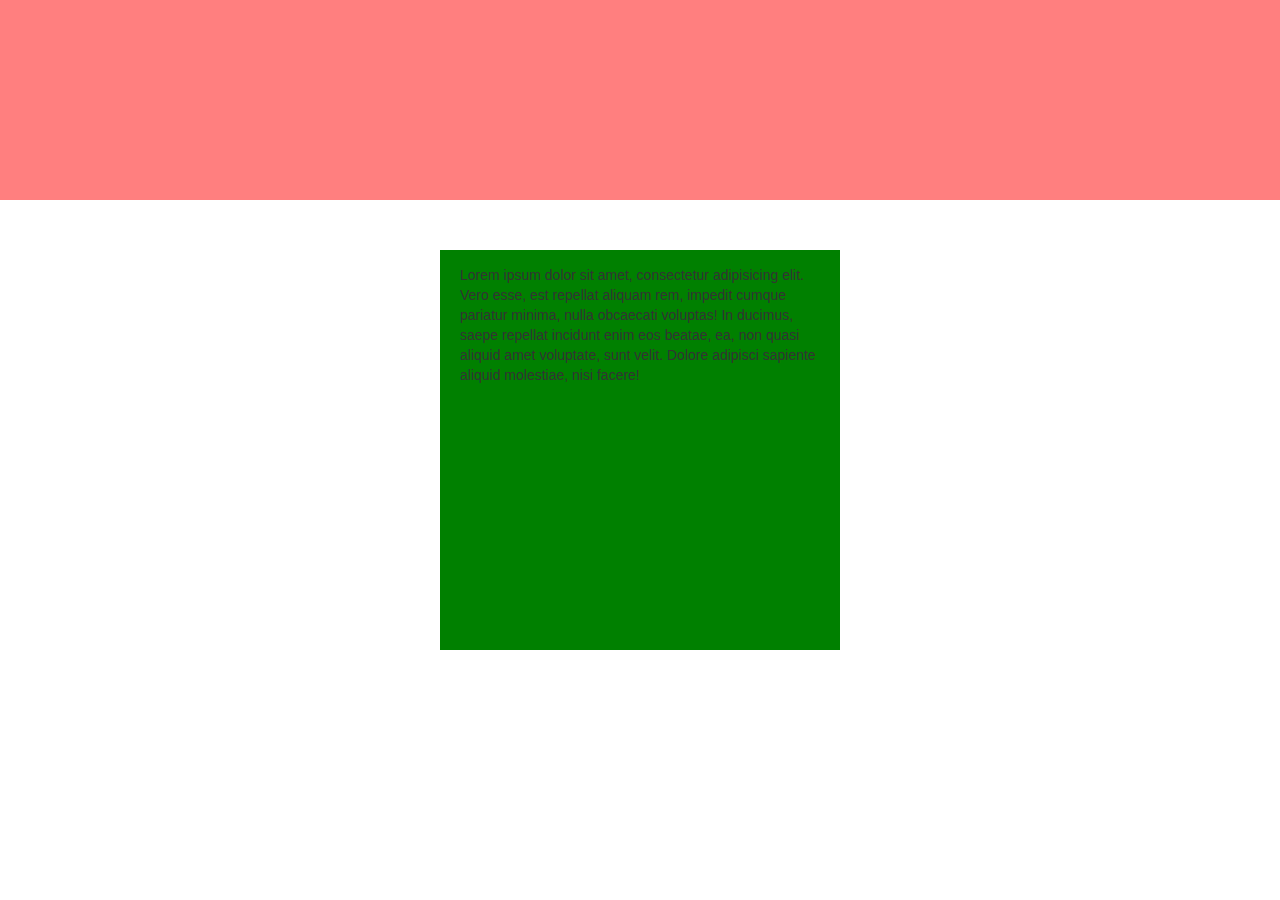
<file: lesson-10/index.html>
<!DOCTYPE html>
<html lang="ru">
  <head>
    <meta charset="utf-8">
    <meta http-equiv="X-UA-Compatible" content="IE=edge">
    <meta name="viewport" content="width=device-width, initial-scale=1">
    <!-- The above 3 meta tags *must* come first in the head; any other head content must come *after* these tags -->
    <title>Позиционирование</title>

    <!-- Bootstrap -->
    <link href="css/bootstrap.min.css" rel="stylesheet">
    <link rel="stylesheet" href="css/style.css">

    <!-- HTML5 shim and Respond.js for IE8 support of HTML5 elements and media queries -->
    <!-- WARNING: Respond.js doesn't work if you view the page via file:// -->
    <!--[if lt IE 9]>
      <script src="https://oss.maxcdn.com/html5shiv/3.7.3/html5shiv.min.js"></script>
      <script src="https://oss.maxcdn.com/respond/1.4.2/respond.min.js"></script>
    <![endif]-->
  </head>
  <body>

  <!--==============главный экран==========-->
  <div class="header"></div></body>
  <div class="blok">
    <p>Lorem ipsum dolor sit amet, consectetur adipisicing elit. Vero esse, est repellat aliquam rem, impedit cumque pariatur minima, nulla obcaecati voluptas! In ducimus, saepe repellat incidunt enim eos beatae, ea, non quasi aliquid amet voluptate, sunt velit. Dolore adipisci sapiente aliquid molestiae, nisi facere!</p>
  </div>

</html>
</file>
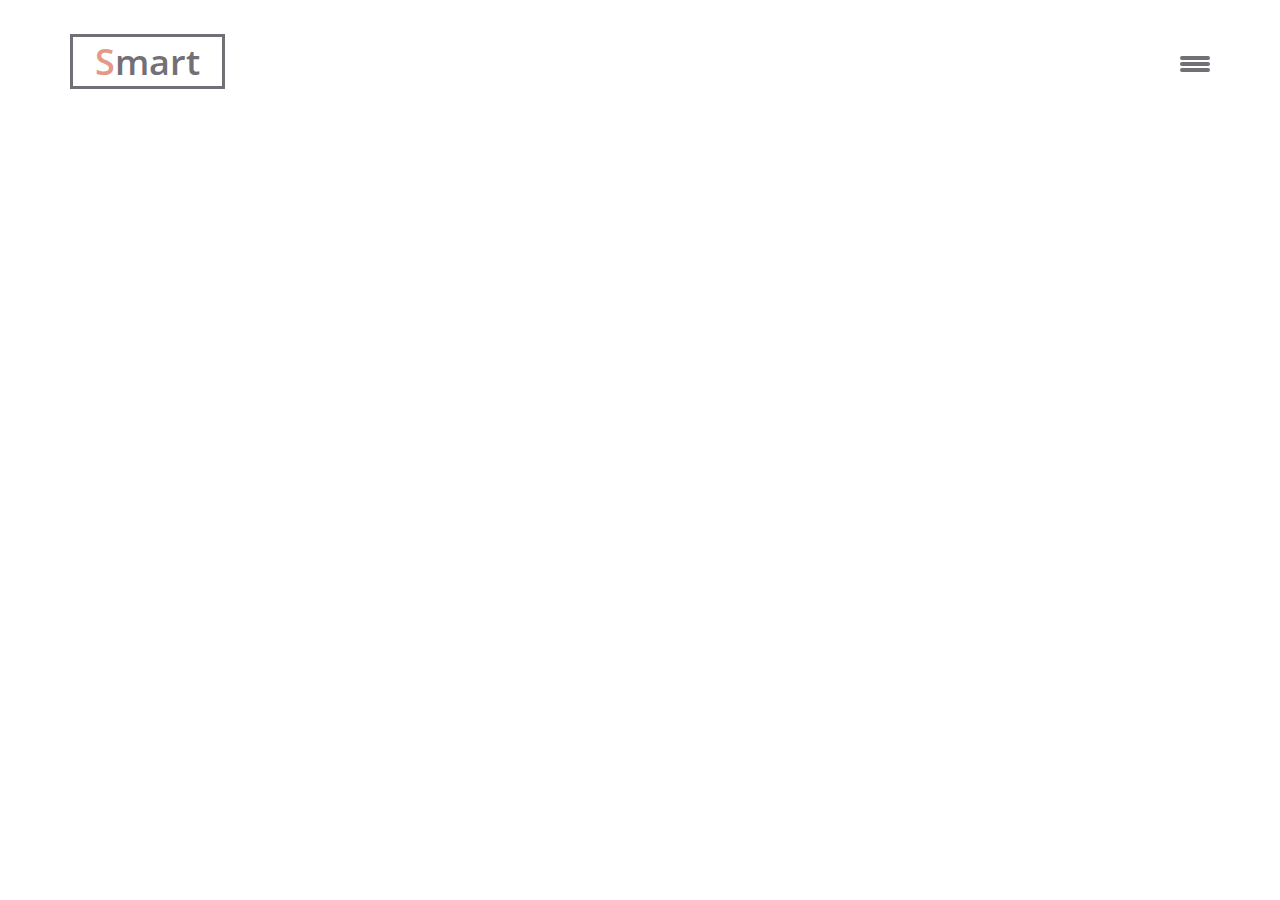
<file: lesson-11/index.html>
<!DOCTYPE html>
<html lang="ru">
  <head>
    <meta charset="utf-8">
    <meta http-equiv="X-UA-Compatible" content="IE=edge">
    <meta name="viewport" content="width=device-width, initial-scale=1">
    <!-- The above 3 meta tags *must* come first in the head; any other head content must come *after* these tags -->
    <title>Шрифты</title>

    <!-- Bootstrap -->
    <link href="css/bootstrap.min.css" rel="stylesheet">
   <link href="https://fonts.googleapis.com/css?family=Open+Sans:300,400,600i" rel="stylesheet">
    <link rel="stylesheet" href="css/style.css">

    <!-- HTML5 shim and Respond.js for IE8 support of HTML5 elements and media queries -->
    <!-- WARNING: Respond.js doesn't work if you view the page via file:// -->
    <!--[if lt IE 9]>
      <script src="https://oss.maxcdn.com/html5shiv/3.7.3/html5shiv.min.js"></script>
      <script src="https://oss.maxcdn.com/respond/1.4.2/respond.min.js"></script>
    <![endif]-->
  </head>
  <body>
    <header id="main">
    	<div class="container">
    		<div class="row main-head">
    			<div class="col-lg-6 main-logo">
    				<div class="main-logo-border">
    					<p><span class="color-logo">S</span>mart</p>
    				</div>
    			</div>
    			<div class="col-lg-6">
    				<div class="main-nav">
    					<a class="main-nav-bar" href="#">
    						<span class="line"></span>
    					</a>
    				</div>
    			</div>
    		</div>
    	</div>
    </header>

  </body>
  
 
</html>
</file>
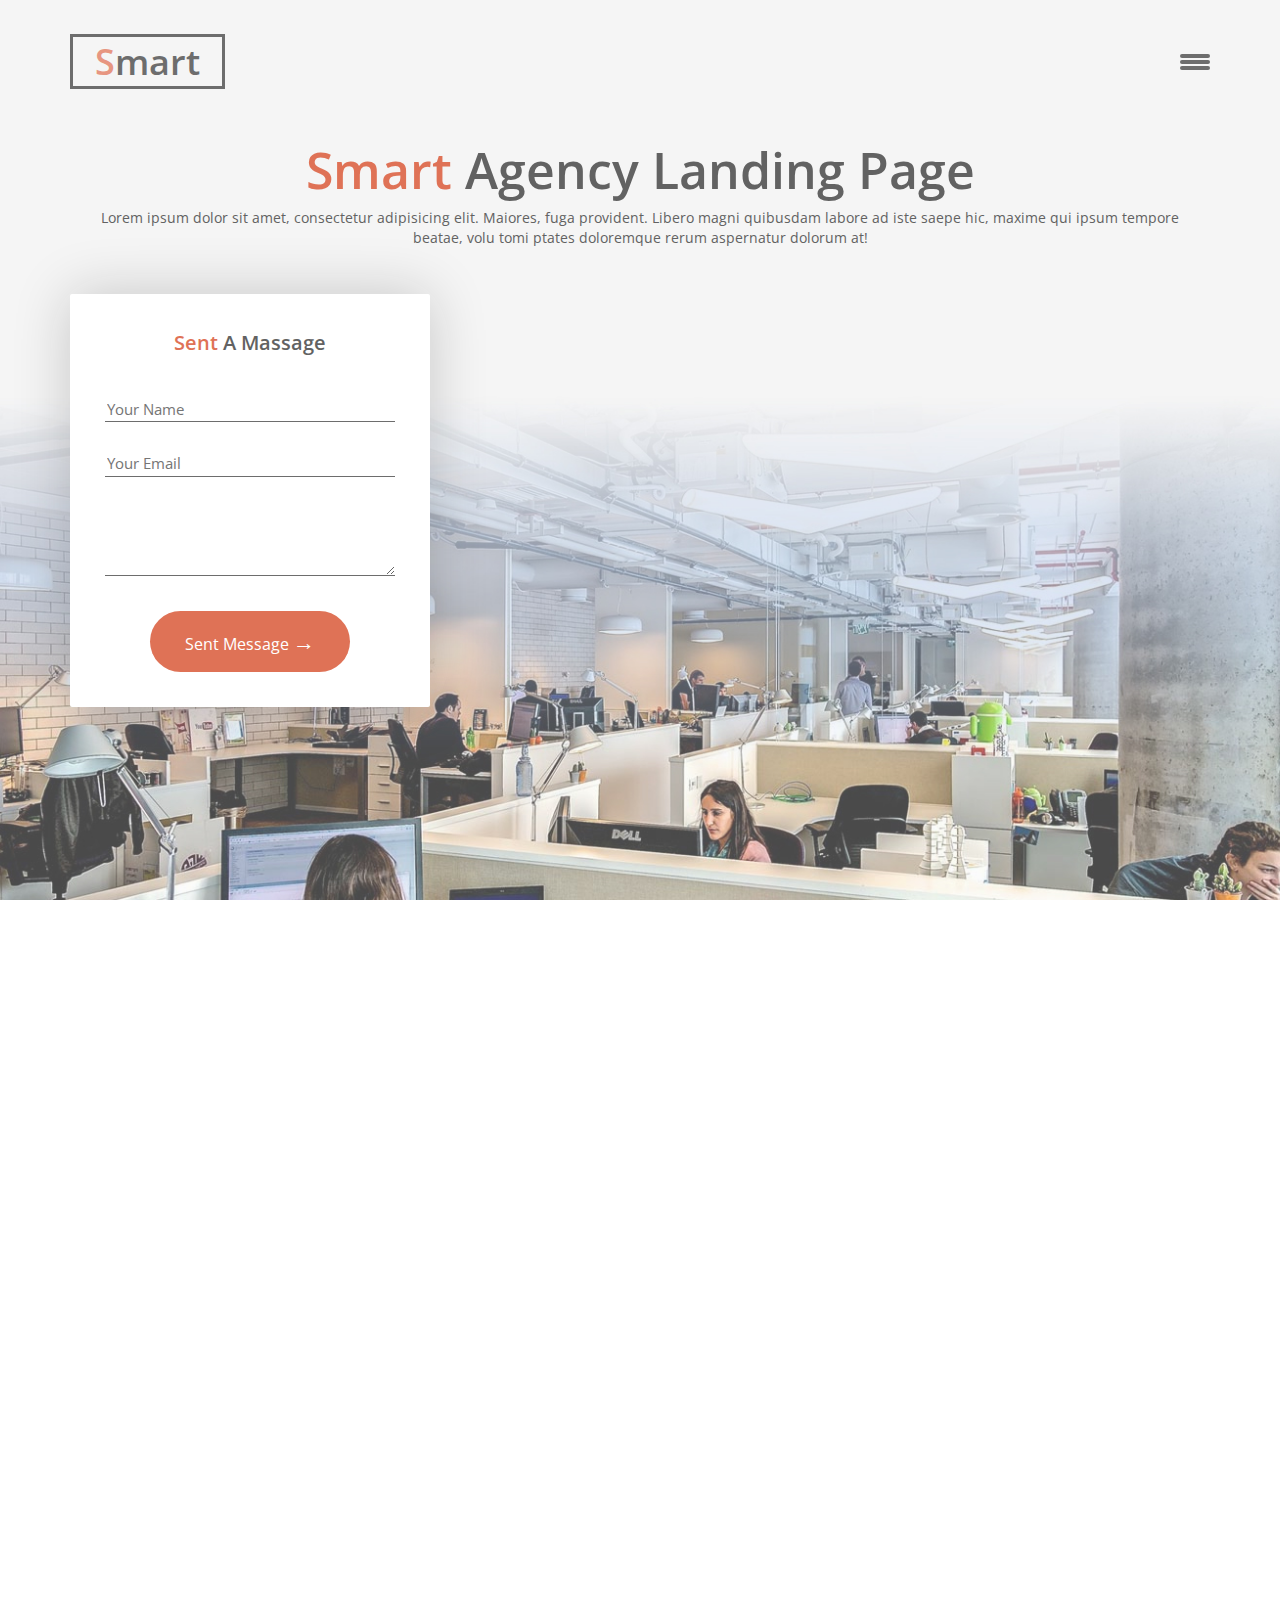
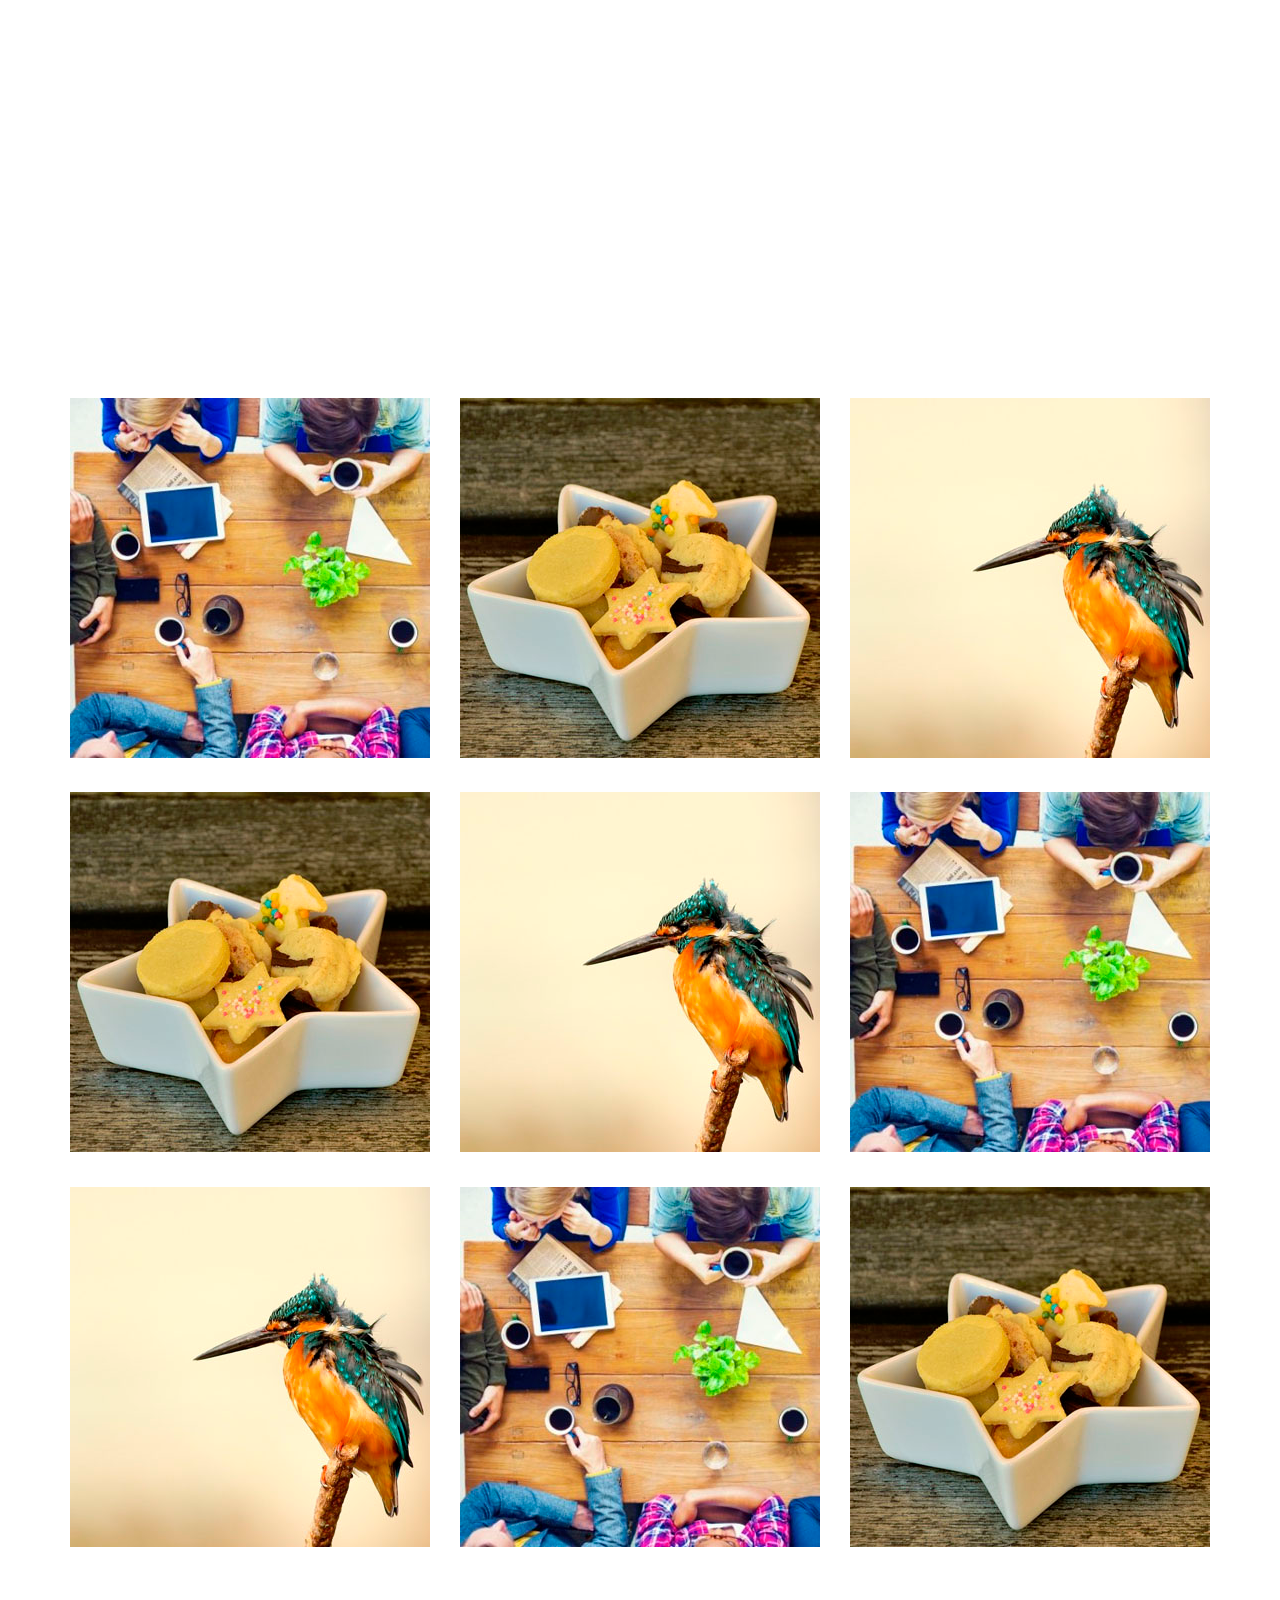
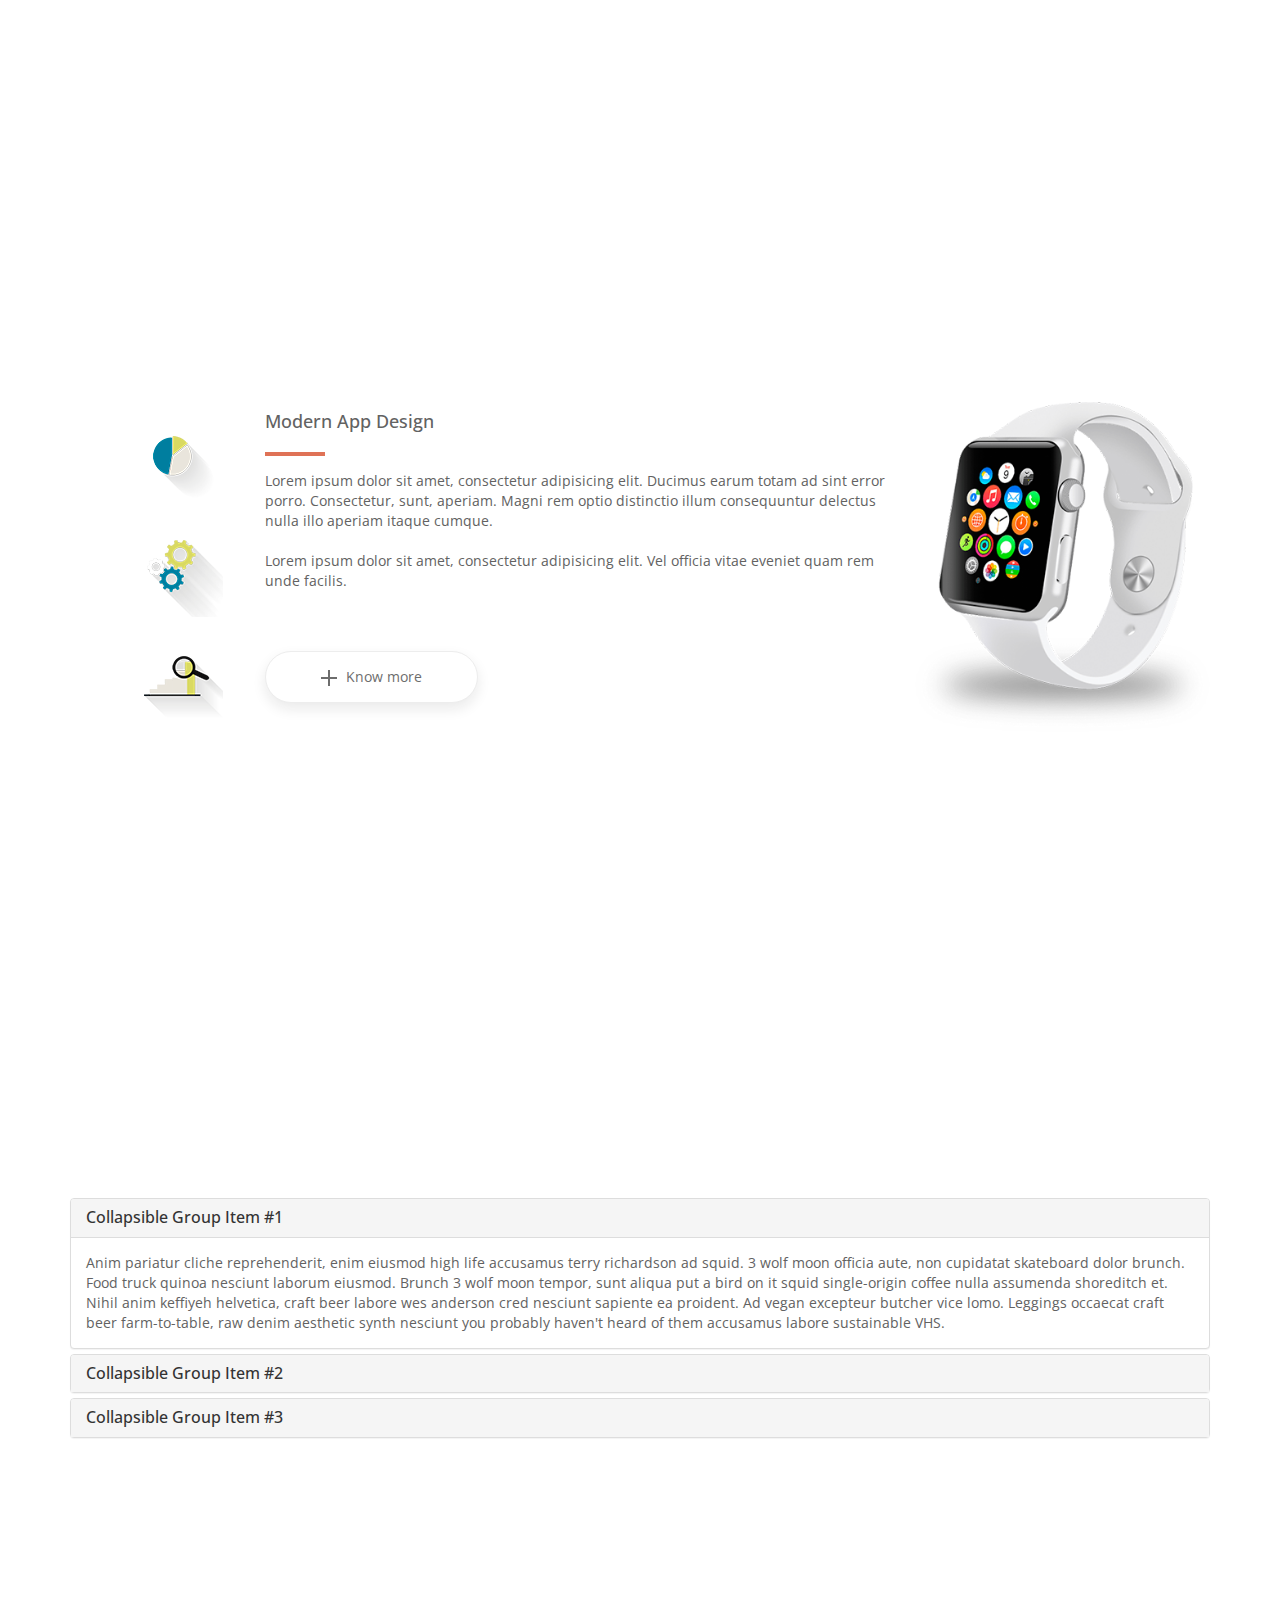
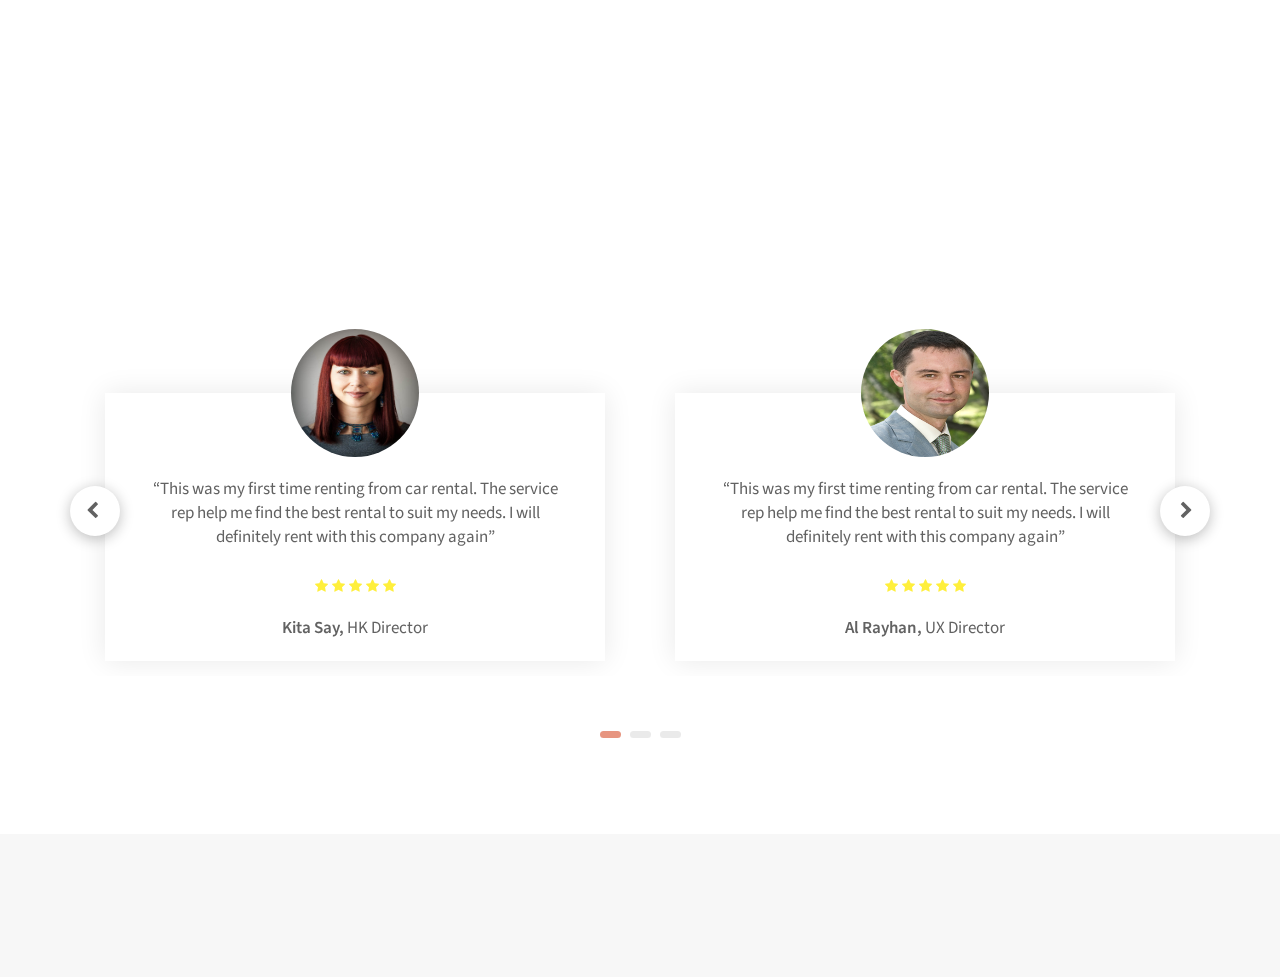
<file: lesson-12/index.html>
<!DOCTYPE html>
<html lang="ru">
  <head>
    <meta charset="utf-8">
    <meta http-equiv="X-UA-Compatible" content="IE=edge">
    <meta name="viewport" content="width=device-width, initial-scale=1">
    <!-- The above 3 meta tags *must* come first in the head; any other head content must come *after* these tags -->
    <title>Макет</title>
    <!-- Bootstrap -->
    <link href="css/bootstrap.min.css" rel="stylesheet">
   <link href="https://fonts.googleapis.com/css?family=Open+Sans:300,400,600i" rel="stylesheet">
   <link href="https://fonts.googleapis.com/css?family=Source+Sans+Pro:400,400i,600" rel="stylesheet">
   <link rel="stylesheet" href="css/font-awesome.min.css">

   <link rel="stylesheet" href="slick/slick.css">
   <link rel="stylesheet" href="slick/slick-theme.css">
   <link rel="stylesheet" href="css/style.css">

   <link rel="stylesheet" href="css/animate.css">

    <!-- HTML5 shim and Respond.js for IE8 support of HTML5 elements and media queries -->
    <!-- WARNING: Respond.js doesn't work if you view the page via file:// -->
    <!--[if lt IE 9]>
      <script src="https://oss.maxcdn.com/html5shiv/3.7.3/html5shiv.min.js"></script>
      <script src="https://oss.maxcdn.com/respond/1.4.2/respond.min.js"></script>
    <![endif]-->
  </head>
  <body>
    <header id="main">
    	<div class="container">
    		<div class="row main-head">
    			<div class="col-xs-6 main-logo">
    				<div class="main-logo-border">
    					<p><span class="color-logo">S</span>mart</p>
    				</div>
    			</div>
    			<div class="col-xs-6 main-nav">
    				<a class="main-nav-bar" href="#">
    					<span class="line"></span>
    				</a>
    			</div>
    		</div>
          <div class="row main-text">
            <div class="col-xs-12 wow rollIn">
              <h1><span>Smart</span> Agency Landing Page</h1>
              <p>Lorem ipsum dolor sit amet, consectetur adipisicing elit. Maiores, fuga provident. Libero magni quibusdam labore ad iste saepe hic, maxime qui ipsum tempore beatae, volu tomi ptates        doloremque rerum aspernatur dolorum at!</p>
            </div>
          </div>
          <div class="row">
            <div class="col-lg-4 col-lg-offset-0 col-md-4 col-md-offset-4 col-sm-8 col-sm-offset-2">
              <div class="main-form wow fadeIn" data-wow-delay="1s">
                <p class="main-form-header"><span>Sent</span> A Massage</p>
                <form action="#">
                  <input type="text" placeholder="Your Name">
                  <input type="email" required placeholder="Your Email">
                  <textarea plaseholder="Your Message" rows="3"></textarea>
                  <button class="main-form-btn" type="submit">Sent Message <span>&rarr;</span></button>
                </form>
              </div>
            </div>
          </div>
    	 </div><!-- /container -->
    </header>

    <section id="process"> <!-- process -->
      <div class="container">
        <div class="row">
          <div class="col-xs-12 section-header wow rollIn text-center">
            <h2><span>Working</span> Process</h2>
            <p>Lorem ipsum dolor sit amet, consectetur adipisicing elit. Rerum veniam asperiores eos sint odit.</p>
          </div>
        </div><!-- /row -->

        <div class="row">
          <div class="col-md-3 col-sm-6 col-xs-12">
            <div class="process-box wow fadeInLeft box-tomi" data-wow-delay="0.2s">
              <i class="fa fa-magnet"></i>
              <h4>Koc Koi Tomi</h4>
              <p>Lorem ipsum dolor sit amet, consectetur adipisicing.</p>
              <button class="process-btn" data-toggle="modal" data-target="#modal-tomi""><span class="btn-plus"></span>Know More</button>
            </div>
          </div>
          <div class="col-md-3 col-sm-6 col-xs-12">
            <div class="process-box wow fadeInLeft box-koimona" data-wow-delay="0.4s">
              <i class="fa fa-bug"></i>
              <h4>Koimona Set</h4>
              <p>Lorem ipsum dolor sit amet, consectetur adipisicing.</p>
              <button class="process-btn"><span class="btn-plus"></span>Know More</button>
            </div>
          </div>
          <div class="col-md-3 col-sm-6 col-xs-12">
            <div class="process-box wow fadeInLeft box-koire" data-wow-delay="0.6s">
              <i class="fa fa-gears"></i>
              <h4>Setting Koire</h4>
              <p>Lorem ipsum dolor sit amet, consectetur adipisicing.</p>
              <button class="process-btn"><span class="btn-plus"></span>Know More</button>
            </div>
          </div>
          <div class="col-md-3 col-sm-6 col-xs-12">
            <div class="process-box wow fadeInLeft box-lara" data-wow-delay="0.8s">
              <i class="fa fa-camera-retro"></i>
              <h4>Ko Image Lara</h4>
              <p>Lorem ipsum dolor sit amet, consectetur adipisicing.</p>
              <button class="process-btn"><span class="btn-plus"></span>Know More</button>
            </div>
          </div>
        </div>
      </div><!-- /container -->
    </section> <!-- /process -->

    <section id="works"> <!-- works -->
      <div class="container">
        <div class="row">
          <div class="col-xs-12 section-header wow rollIn text-center">
            <h2><span>Featured</span> Works</h2>
            <p>Lorem ipsum dolor sit amet, consectetur adipisicing elit. Culpa eveniet assumenda nisi.</p>
          </div>
        </div>
        <div class="row works-row">
          <div class="col-md-4 col-sm-4 col-xs-4">
            <div class="works-box">
              <img src="img/works/1.jpg" alt="описание картинки">
              <div class="signature">
                <div class="sign">
                  <p>Каталог #1</p>
                  <button><a href="#0" id="modal-trigger" data-type="cd-modal-trigger">Visit Gallery</a></button><!-- красивое окно -->
                </div>
              </div>
            </div>
          </div>
          <div class="col-md-4 col-sm-4 col-xs-4">
            <div class="works-box">
              <img src="img/works/2.jpg" alt="описание картинки">
              <div class="signature">
                <div class="sign">
                  <p>Каталог #2</p>
                  <button>Visit Gallery</button>
                </div>
              </div>
            </div>
          </div>
          <div class="col-md-4 col-sm-4 col-xs-4">
            <div class="works-box">
              <img src="img/works/3.jpg" alt="описание картинки">
              <div class="signature">
                <div class="sign">
                  <p>Каталог #3</p>
                  <button>Visit Gallery</button>
                </div>
              </div>
            </div>
          </div>
        </div> <!-- /row -->
        <div class="row works-row">
          <div class="col-md-4 col-sm-4 col-xs-4">
            <div class="works-box">
              <img src="img/works/2.jpg" alt="описание картинки">
              <div class="signature">
                <div class="sign">
                  <p>Каталог #4</p>
                  <button>Visit Gallery</button>
                </div>
              </div>
            </div>
          </div>
          <div class="col-md-4 col-sm-4 col-xs-4">
            <div class="works-box">
              <img src="img/works/3.jpg" alt="описание картинки">
              <div class="signature">
                <div class="sign">
                  <p>Каталог #5</p>
                  <button>Visit Gallery</button>
                </div>
              </div>
            </div>
          </div>
          <div class="col-md-4 col-sm-4 col-xs-4">
            <div class="works-box">
              <img src="img/works/1.jpg" alt="описание картинки">
              <div class="signature">
                <div class="sign">
                  <p>Каталог #6</p>
                  <button>Visit Gallery</button>
                </div>
              </div>
            </div>
          </div>
        </div> <!-- /row -->
        <div class="row works-row">
          <div class="col-md-4 col-sm-4 col-xs-4">
            <div class="works-box">
              <img src="img/works/3.jpg" alt="описание картинки">
              <div class="signature">
                <div class="sign">
                  <p>Каталог #7</p>
                  <button>Visit Gallery</button>
                </div>
              </div>
            </div>
          </div>
          <div class="col-md-4 col-sm-4 col-xs-4">
            <div class="works-box">
              <img src="img/works/1.jpg" alt="описание картинки">
              <div class="signature">
                <div class="sign">
                  <p>Каталог #8</p>
                  <button>Visit Gallery</button>
                </div>
              </div>
            </div>
          </div>
          <div class="col-md-4 col-sm-4 col-xs-4">
            <div class="works-box">
              <img src="img/works/2.jpg" alt="описание картинки">
              <div class="signature">
                <div class="sign">
                  <p>Каталог #9</p>
                  <button>Visit Gallery</button>
                </div>
              </div>
            </div>
          </div>
        </div> <!-- /row -->
      </div>
    </section> <!-- /works -->

    <section id="services">
      <div class="container">
        <div class="row">
          <div class="col-xs-12 section-header wow rollIn text-center">
            <h2><span>Services</span> We Provide</h2>
            <p>Lorem ipsum dolor sit amet consectetur adipisicing elit Maiores fuga provident Libero.</p>
          </div>
        </div> <!-- /row -->

        <div class="row">
         <div class="col-md-2 col-xs-12">

            <ul role="tablist" class="services-list">
              <li role="presentation" class="services-list-item active"><a href="#app" aria-controls="app" role="tab" data-toggle="tab"><img src="img/services/1.png" alt="1"></a></li>
              <li role="presentation" class="services-list-item"><a href="#global" aria-controls="global" role="tab" data-toggle="tab"><img src="img/services/2.png" alt="2"></a></li>
              <li role="presentation" class="services-list-item"><a href="#web" aria-controls="web" role="tab" data-toggle="tab"><img src="img/services/3.png" alt="3"></a></li>
            </ul>

          </div>

          <div class="col-lg-10 tab-content">
            <div id="app" role="tabpanel" class="row tab-pane fade in active">
              <div class="col-lg-8">
                <h4>
                  Modern App Design
                </h4>
                <span class="services-line"></span>
                <p>Lorem ipsum dolor sit amet, consectetur adipisicing elit. Ducimus earum totam ad sint error porro. Consectetur, sunt, aperiam. Magni rem optio distinctio illum consequuntur delectus nulla illo aperiam itaque cumque. <br> <br>Lorem ipsum dolor sit amet, consectetur adipisicing elit. Vel officia vitae eveniet quam rem unde facilis.</p>
                <button class="services-btn"><span class="btn-plus"></span> Know more</button>
              </div>

              <div class="col-lg-4">
                <img class="img-responsive" src="img/services/info-1.png" alt="Часы">
              </div>
            </div><!-- /row app-->

            <div id="global" role="tabpanel" class="row tab-pane fade">
              <div class="col-lg-8">
                <h4>
                  Modern Global Design
                </h4>
                <span class="services-line"></span>
                <p>Lorem ipsum dolor sit amet, consectetur adipisicing elit. Ducimus earum totam ad sint error porro. Consectetur, sunt, aperiam. Magni rem optio distinctio illum consequuntur delectus nulla illo aperiam itaque cumque. <br> <br>Lorem ipsum dolor sit amet, consectetur adipisicing elit. Vel officia vitae eveniet quam rem unde facilis.</p>
                <button class="services-btn"><span class="btn-plus"></span>Know more</button>
              </div>
              <div class="col-lg-4">
                <img class="img-responsive" src="img/services/info-2.png" alt="ifone">
              </div>
            </div><!-- /row global-->

            <div id="web" role="tabpanel" class="row tab-pane fade">
              <div class="col-lg-8">
                <h4>
                  Modern Web Design
                </h4>
                <span class="services-line"></span>
                <p>Lorem ipsum dolor sit amet, consectetur adipisicing elit. Ducimus earum totam ad sint error porro. Consectetur, sunt, aperiam. Magni rem optio distinctio illum consequuntur delectus nulla illo aperiam itaque cumque. <br> <br>Lorem ipsum dolor sit amet, consectetur adipisicing elit. Vel officia vitae eveniet quam rem unde facilis.</p>
                <button class="services-btn"><span class="btn-plus"></span> Know more</button>
              </div>
              <div class="col-lg-4">
                  <img class="img-responsive" src="img/services/info-1.png" alt="Часы">
              </div>
            </div><!-- /row web-->
          </div><!-- /tab-content -->
        </div><!-- /row -->
      </div><!-- container -->
    </section><!-- /services -->

    <section id="FAQ">
      <div class="container">
        <div class="row">
          <div class="col-lg-12 section-header wow rollIn text-center">
              <h2><span>Frequently </span>Asked Questions</h2>
              <p>Lorem ipsum dolor sit amet, consectetur adipisicing elit. Porro, excepturi, dolores.</p>
            </div>
          </div>
          <div class="row">
            <div class="col-lg-12">
              <div class="panel-group" id="accordion" role="tablist" aria-multiselectable="true">
                <div class="panel panel-default">
                  <div class="panel-heading" role="tab" id="headingOne">
                    <h4 class="panel-title">
                      <a role="button" data-toggle="collapse" data-parent="#accordion" href="#collapseOne" aria-expanded="true" aria-controls="collapseOne">
                        Collapsible Group Item #1
                      </a>
                    </h4>
                  </div>
                  <div id="collapseOne" class="panel-collapse collapse in" role="tabpanel" aria-labelledby="headingOne">
                    <div class="panel-body">
                      Anim pariatur cliche reprehenderit, enim eiusmod high life accusamus terry richardson ad squid. 3 wolf moon officia aute, non cupidatat skateboard dolor brunch. Food truck quinoa nesciunt laborum eiusmod. Brunch 3 wolf moon tempor, sunt aliqua put a bird on it squid single-origin coffee nulla assumenda shoreditch et. Nihil anim keffiyeh helvetica, craft beer labore wes anderson cred nesciunt sapiente ea proident. Ad vegan excepteur butcher vice lomo. Leggings occaecat craft beer farm-to-table, raw denim aesthetic synth nesciunt you probably haven't heard of them accusamus labore sustainable VHS.
                    </div>
                  </div>
                </div>
                <div class="panel panel-default">
                  <div class="panel-heading" role="tab" id="headingTwo">
                    <h4 class="panel-title">
                      <a class="collapsed" role="button" data-toggle="collapse" data-parent="#accordion" href="#collapseTwo" aria-expanded="false" aria-controls="collapseTwo">
                        Collapsible Group Item #2
                      </a>
                    </h4>
                  </div>
                  <div id="collapseTwo" class="panel-collapse collapse" role="tabpanel" aria-labelledby="headingTwo">
                    <div class="panel-body">
                      Anim pariatur cliche reprehenderit, enim eiusmod high life accusamus terry richardson ad squid. 3 wolf moon officia aute, non cupidatat skateboard dolor brunch. Food truck quinoa nesciunt laborum eiusmod. Brunch 3 wolf moon tempor, sunt aliqua put a bird on it squid single-origin coffee nulla assumenda shoreditch et. Nihil anim keffiyeh helvetica, craft beer labore wes anderson cred nesciunt sapiente ea proident. Ad vegan excepteur butcher vice lomo. Leggings occaecat craft beer farm-to-table, raw denim aesthetic synth nesciunt you probably haven't heard of them accusamus labore sustainable VHS.
                    </div>
                  </div>
                </div>
                <div class="panel panel-default">
                  <div class="panel-heading" role="tab" id="headingThree">
                    <h4 class="panel-title">
                      <a class="collapsed" role="button" data-toggle="collapse" data-parent="#accordion" href="#collapseThree" aria-expanded="false" aria-controls="collapseThree">
                        Collapsible Group Item #3
                      </a>
                    </h4>
                  </div>
                  <div id="collapseThree" class="panel-collapse collapse" role="tabpanel" aria-labelledby="headingThree">
                    <div class="panel-body">
                      Anim pariatur cliche reprehenderit, enim eiusmod high life accusamus terry richardson ad squid. 3 wolf moon officia aute, non cupidatat skateboard dolor brunch. Food truck quinoa nesciunt laborum eiusmod. Brunch 3 wolf moon tempor, sunt aliqua put a bird on it squid single-origin coffee nulla assumenda shoreditch et. Nihil anim keffiyeh helvetica, craft beer labore wes anderson cred nesciunt sapiente ea proident. Ad vegan excepteur butcher vice lomo. Leggings occaecat craft beer farm-to-table, raw denim aesthetic synth nesciunt you probably haven't heard of them accusamus labore sustainable VHS.
                    </div>
                  </div>
                </div>
              </div><!-- /accordion -->
            </div><!-- /col-lg-12 -->
          </div><!-- /row -->
        </div><!-- /container -->
    </section>

    <section id="feedback">
      <div class="container">
        <div class="row">
          <div class="col-lg-12 section-header wow rollIn text-center">
            <h2><span>Clients </span>Said</h2>
            <p>Lorem ipsum dolor sit amet consectetur adipisicing elit Maiores fuga provident Libero</p>
          </div>
        </div>
        <div class="row">
          <div class="col-lg-12">
            <div class="feedback-slider">
              <div class="feedback-slider-item text-center">
                <div class="feedback-box">
                  <img class="img-circle center-block" src="img/feedback/1.jpg" alt="Kita">
                  <div class="feedback-shadow">
                    <p>“This was my first time renting from car rental. The service rep help me find the best rental to suit my needs. I will definitely rent with this company again”</p>
                    <i class="fa fa-star"></i>
                    <i class="fa fa-star"></i>
                    <i class="fa fa-star"></i>
                    <i class="fa fa-star"></i>
                    <i class="fa fa-star"></i>
                    <p><span>Kita Say, </span>HK Director</p>
                  </div>
                </div>
              </div>
              <div class="feedback-slider-item text-center">
                <div class="feedback-box">
                  <img class="img-circle center-block" src="img/feedback/2.jpg" alt="Kita">
                  <div class="feedback-shadow">
                    <p>“This was my first time renting from car rental. The service rep help me find the best rental to suit my needs. I will definitely rent with this company again”</p>
                    <i class="fa fa-star"></i>
                    <i class="fa fa-star"></i>
                    <i class="fa fa-star"></i>
                    <i class="fa fa-star"></i>
                    <i class="fa fa-star"></i>
                    <p><span>Al Rayhan, </span> UX Director</p>
                  </div>
                </div>
              </div>
              <div class="feedback-slider-item text-center">
                <div class="feedback-box">
                  <img class="img-circle center-block" src="img/feedback/1.jpg" alt="Kita">
                  <div class="feedback-shadow">
                    <p>“This was my first time renting from car rental. The service rep help me find the best rental to suit my needs. I will definitely rent with this company again”</p>
                    <i class="fa fa-star"></i>
                    <i class="fa fa-star"></i>
                    <i class="fa fa-star"></i>
                    <i class="fa fa-star"></i>
                    <i class="fa fa-star"></i>
                    <p><span>Kita Say, </span>HK Director</p>
                  </div>
                </div>
              </div>
              <div class="feedback-slider-item text-center">
                <div class="feedback-box">
                  <img class="img-circle center-block" src="img/feedback/1.jpg" alt="Kita">
                  <div class="feedback-shadow">
                    <p>“This was my first time renting from car rental. The service rep help me find the best rental to suit my needs. I will definitely rent with this company again”</p>
                    <i class="fa fa-star"></i>
                    <i class="fa fa-star"></i>
                    <i class="fa fa-star"></i>
                    <i class="fa fa-star"></i>
                    <i class="fa fa-star"></i>
                    <p><span>Kita Say, </span>HK Director</p>
                  </div>
                </div>
              </div>
              <div class="feedback-slider-item text-center">
                <div class="feedback-box">
                  <img class="img-circle center-block" src="img/feedback/1.jpg" alt="Kita">
                  <div class="feedback-shadow">
                    <p>“This was my first time renting from car rental. The service rep help me find the best rental to suit my needs. I will definitely rent with this company again”</p>
                    <i class="fa fa-star"></i>
                    <i class="fa fa-star"></i>
                    <i class="fa fa-star"></i>
                    <i class="fa fa-star"></i>
                    <i class="fa fa-star"></i>
                    <p><span>Kita Say, </span>HK Director</p>
                  </div>
                </div>
              </div>
              <div class="feedback-slider-item text-center">
                <div class="feedback-box">
                  <img class="img-circle center-block" src="img/feedback/1.jpg" alt="Kita">
                  <div class="feedback-shadow">
                    <p>“This was my first time renting from car rental. The service rep help me find the best rental to suit my needs. I will definitely rent with this company again”</p>
                    <i class="fa fa-star"></i>
                    <i class="fa fa-star"></i>
                    <i class="fa fa-star"></i>
                    <i class="fa fa-star"></i>
                    <i class="fa fa-star"></i>
                    <p><span>Kita Say, </span>HK Director</p>
                  </div>
                </div>
              </div>
            </div><!-- /feedback-slider -->
          </div><!-- /col-lg-12 -->
        </div><!-- /row -->
      </div><!-- /container -->
    </section>

    <footer id="footer">
      <div class="container">
        <div class="row wow tada">
          <div class="col-lg-12 text-center">
            <button data-toggle="modal" data-target="#modal-1" class="footer-btn">Contact Us</button>          
          </div>
        </div>
      </div>
    </footer>


  <!-- BOOTSTRAP MODALs -->

  <div class="modal fade" id="modal-1" tabindex="-1" role="dialog" aria-labelledby="myModalLabel">
    <div class="modal-dialog" role="document">
      <div class="modal-content">
        <div class="modal-header">
          <button type="button" class="close" data-dismiss="modal" aria-label="Close"><span aria-hidden="true">&times;</span></button>
          <h4 class="modal-title" id="myModalLabel">Обратная связь</h4>
        </div>
        <div class="modal-body">
          <p>Есть вопрос? Ответим!</p>
        </div>
        <div class="modal-footer">
          <button type="button" class="btn btn-default" data-dismiss="modal">Назад</button>
          <button type="button" class="btn btn-primary">Заказать звонок</button>
        </div>
      </div>
    </div>
  </div>

  <div class="modal fade" id="modal-tomi" tabindex="-1" role="dialog" aria-labelledby="myModalLabel">
  <div class="modal-dialog" role="document">
    <div class="modal-content">
      <div class="modal-header">
        <button type="button" class="close" data-dismiss="modal" aria-label="Close"><span aria-hidden="true">&times;</span></button>
        <h4 class="modal-title" id="myModalLabel">Koc Koi Tomi</h4>
      </div>
      <div class="modal-body">
        <p>Lorem ipsum dolor sit amet, consectetur adipisicing elit. Vel, assumenda.</p>
      </div>
    </div>
  </div>
</div>

<!-- SVG MODAL WINDOW -->

  <div class="cd-modal" data-modal="modal-trigger">
    <div class="cd-svg-bg" 
    data-step1="M-59.9,540.5l-0.9-1.4c-0.1-0.1,0-0.3,0.1-0.3L864.8-41c0.1-0.1,0.3,0,0.3,0.1l0.9,1.4c0.1,0.1,0,0.3-0.1,0.3L-59.5,540.6 C-59.6,540.7-59.8,540.7-59.9,540.5z" 
    data-step2="M33.8,690l-188.2-300.3c-0.1-0.1,0-0.3,0.1-0.3l925.4-579.8c0.1-0.1,0.3,0,0.3,0.1L959.6,110c0.1,0.1,0,0.3-0.1,0.3 L34.1,690.1C34,690.2,33.9,690.1,33.8,690z" 
    data-step3="M-465.1,287.5l-0.9-1.4c-0.1-0.1,0-0.3,0.1-0.3L459.5-294c0.1-0.1,0.3,0,0.3,0.1l0.9,1.4c0.1,0.1,0,0.3-0.1,0.3 l-925.4,579.8C-464.9,287.7-465,287.7-465.1,287.5z" 
    data-step4="M-329.3,504.3l-272.5-435c-0.1-0.1,0-0.3,0.1-0.3l925.4-579.8c0.1-0.1,0.3,0,0.3,0.1l272.5,435c0.1,0.1,0,0.3-0.1,0.3 l-925.4,579.8C-329,504.5-329.2,504.5-329.3,504.3z" 
    data-step5="M341.1,797.5l-0.9-1.4c-0.1-0.1,0-0.3,0.1-0.3L1265.8,216c0.1-0.1,0.3,0,0.3,0.1l0.9,1.4c0.1,0.1,0,0.3-0.1,0.3L341.5,797.6 C341.4,797.7,341.2,797.7,341.1,797.5z" 
    data-step6="M476.4,1013.4L205,580.3c-0.1-0.1,0-0.3,0.1-0.3L1130.5,0.2c0.1-0.1,0.3,0,0.3,0.1l271.4,433.1c0.1,0.1,0,0.3-0.1,0.3 l-925.4,579.8C476.6,1013.6,476.5,1013.5,476.4,1013.4z">
      <svg height="100%" width="100%" preserveAspectRatio="none" viewBox="0 0 800 500">
        <title>SVG Modal background</title>
        <path id="cd-changing-path-1" d="M-59.9,540.5l-0.9-1.4c-0.1-0.1,0-0.3,0.1-0.3L864.8-41c0.1-0.1,0.3,0,0.3,0.1l0.9,1.4c0.1,0.1,0,0.3-0.1,0.3L-59.5,540.6 C-59.6,540.7-59.8,540.7-59.9,540.5z"/>
        <path id="cd-changing-path-2" d="M-465.1,287.5l-0.9-1.4c-0.1-0.1,0-0.3,0.1-0.3L459.5-294c0.1-0.1,0.3,0,0.3,0.1l0.9,1.4c0.1,0.1,0,0.3-0.1,0.3 l-925.4,579.8C-464.9,287.7-465,287.7-465.1,287.5z"/>
        <path id="cd-changing-path-3" d="M341.1,797.5l-0.9-1.4c-0.1-0.1,0-0.3,0.1-0.3L1265.8,216c0.1-0.1,0.3,0,0.3,0.1l0.9,1.4c0.1,0.1,0,0.3-0.1,0.3L341.5,797.6 C341.4,797.7,341.2,797.7,341.1,797.5z"/>
      </svg>
    </div>

    <div class="cd-modal-content">
        <div class="col-lg-6">
          <img class="first-img" src="img/works/для 1 кнопки/cocoa-marshmallow-cup-hot-1476.jpg" alt="">
          </div>
          <div class="col-lg-6">
          <p>
            Lorem ipsum dolor sit amet, consectetur adipisicing elit. Ad modi repellendus, optio eveniet eligendi molestiae? Fugiat, temporibus! A rerum pariatur neque laborum earum, illum voluptatibus eum voluptatem fugiat, porro animi tempora? Sit harum nulla, nesciunt molestias, iusto aliquam aperiam est qui possimus reprehenderit ipsam ea aut assumenda inventore iste! Animi quaerat facere repudiandae earum quisquam accusamus tempora, delectus nesciunt, provident quae aliquam, voluptatum beatae quis similique in maiores repellat eligendi voluptas veniam optio illum vero! Eius, dignissimos esse eligendi veniam.
          </p>
        </div>
    </div> <!-- cd-modal-content -->

    <a href="#0" class="modal-close">Close</a>
  </div> <!-- cd-modal -->

  <div class="cd-cover-layer"></div> <!-- .cd-cover-layer -->

  <!-- jquery -->
  <script src="https://ajax.googleapis.com/ajax/libs/jquery/1.12.4/jquery.min.js" ></script>
  <script src="slick/slick.min.js"></script>
  <script src="js/bootstrap.min.js"></script>

  <script src="js/snap.svg-min.js"></script>
  <script src="js/main.js"></script>

  <script src="js/wow.min.js"></script>
  <script>
    new WOW().init();
  </script>

  <script>
      $(document).ready(function(){
      $('.feedback-slider').slick({
        infinite: true,
        slidesToShow: 2,
        slidesToScroll: 2,
        arrows: true,
        prevArrow: '<i class="fa feedback-slider-arrows arrow-left fa-chevron-left"></i>',
        nextArrow: '<i class="fa feedback-slider-arrows arrow-right fa-chevron-right"></i>',
        dots: true,
        responsive: [
          {
            breakpoint: 1024,
            settings: {
              slidesToShow: 1,
              slidesToScroll: 1,
              infinite: true,
              dots: true
            }
          },
          {
            breakpoint: 480,
            settings: {
              slidesToShow: 1,
              slidesToScroll: 1
            }
          }
          // You can unslick at a given breakpoint now by adding:
          // settings: "unslick"
          // instead of a settings object
        ]
      });
    });
  </script>
  </body>
 
</html>
</file>
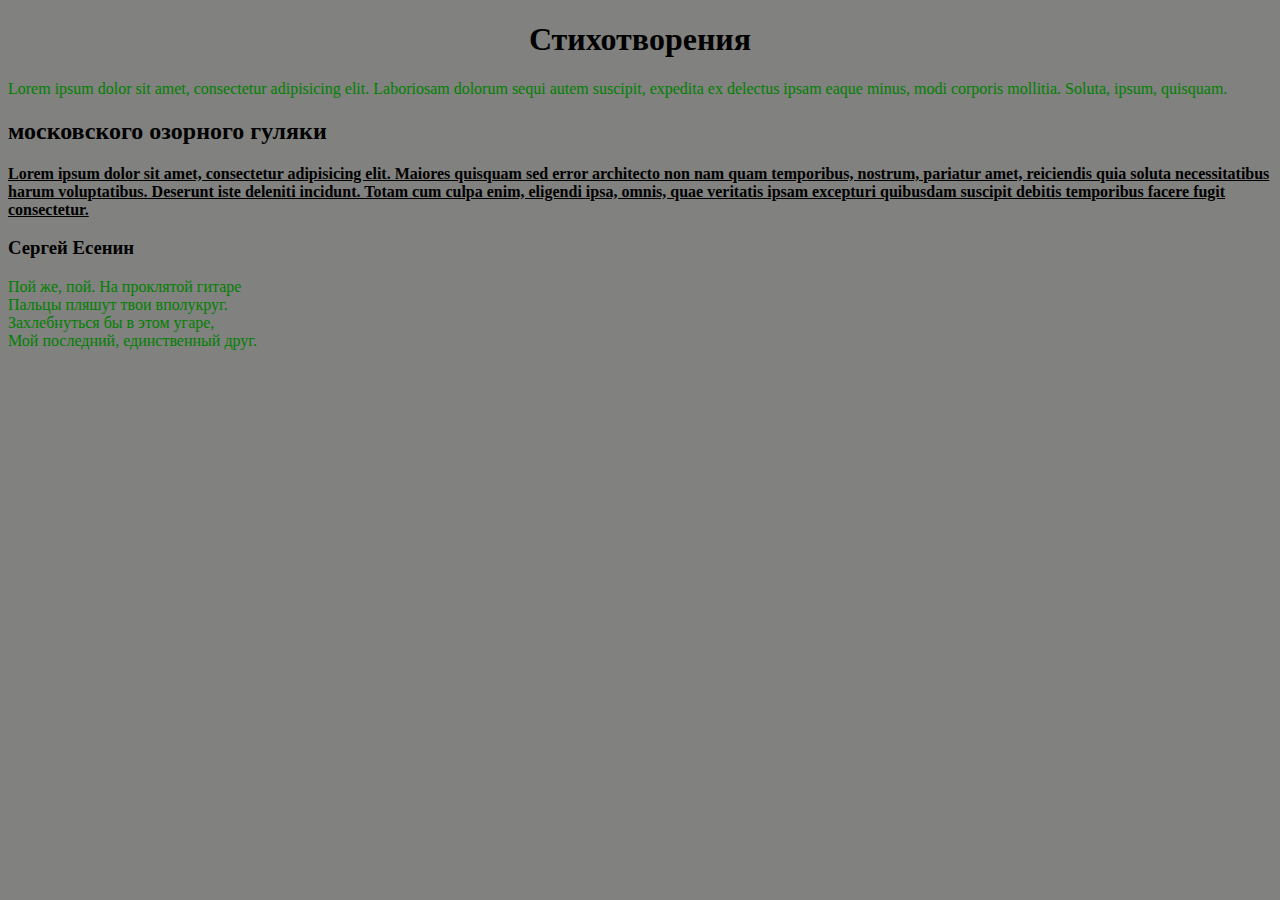
<file: lesson-5/index.html>
<!DOCTYPE html>
<html lang="ru">
<head>
	<meta charset="UTF-8">
	<title>Поэзия</title>
	<link rel="stylesheet" href="css/style.css">
</head>
<body>
	<h1>Стихотворения</h1>
<p>Lorem ipsum dolor sit amet, consectetur adipisicing elit. Laboriosam dolorum sequi autem suscipit, expedita ex delectus ipsam eaque minus, modi corporis mollitia. Soluta, ipsum, quisquam.</p>
<h2>московского озорного гуляки</h2>
<p class="second"> <b><ins> Lorem ipsum dolor sit amet, consectetur adipisicing elit. Maiores quisquam sed error architecto non nam quam temporibus, nostrum, pariatur amet, reiciendis quia soluta necessitatibus harum voluptatibus. Deserunt iste deleniti incidunt. Totam cum culpa enim, eligendi ipsa, omnis, quae veritatis ipsam excepturi quibusdam suscipit debitis temporibus facere fugit consectetur. </ins></b></p>
<h3>Сергей Есенин</h3>
<p>Пой же, пой. На проклятой гитаре <br> 
Пальцы пляшут твои вполукруг. <br>
Захлебнуться бы в этом угаре, <br>
Мой последний, единственный друг. </p>
</body>
</html>
</file>
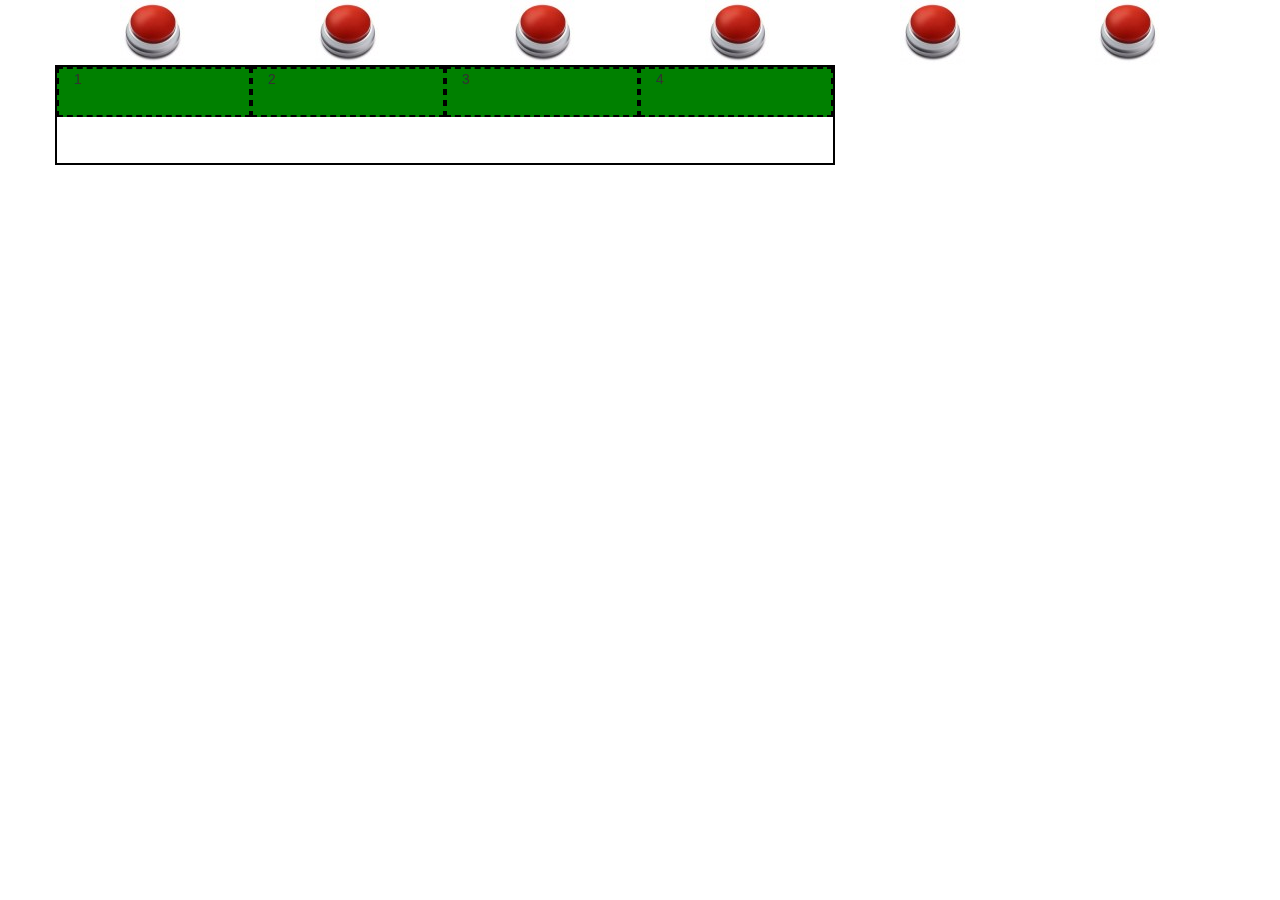
<file: lesson-8/index.html>
<!DOCTYPE html>
<html lang="ru">
  <head>
    <meta charset="utf-8">
    <meta http-equiv="X-UA-Compatible" content="IE=edge">
    <meta name="viewport" content="width=device-width, initial-scale=1">
    <!-- The above 3 meta tags *must* come first in the head; any other head content must come *after* these tags -->
    <title>Bootstrap 101 Template</title>

    <!-- Bootstrap -->
    <link href="css/bootstrap.min.css" rel="stylesheet">
    <link rel="stylesheet" href="css/style.css">

    <!-- HTML5 shim and Respond.js for IE8 support of HTML5 elements and media queries -->
    <!-- WARNING: Respond.js doesn't work if you view the page via file:// -->
    <!--[if lt IE 9]>
      <script src="https://oss.maxcdn.com/html5shiv/3.7.3/html5shiv.min.js"></script>
      <script src="https://oss.maxcdn.com/respond/1.4.2/respond.min.js"></script>
    <![endif]-->
  </head>
  <body>

  <!--==============главный экран==========-->
 <section id="icons">
  <div class="container">
    <div class="row text-center">
      <div class="col-lg-2 col-md-4 col-sm-6">
        <img src="img/кнопка.png" alt="кнопка 1">
      </div>
      <div class="col-lg-2 col-md-4 col-sm-6">  <img src="img/кнопка.png" alt="кнопка 1">
      </div>
      <div class="col-lg-2 col-md-4 col-sm-6">  <img src="img/кнопка.png" alt="кнопка 1">
      </div>
      <div class="col-lg-2 col-md-4 col-sm-6">  <img src="img/кнопка.png" alt="кнопка 1">
      </div>
      <div class="col-lg-2 col-md-4 col-sm-6">  <img src="img/кнопка.png" alt="кнопка 1">
      </div>
      <div class="col-lg-2 col-md-4 col-sm-6">  <img src="img/кнопка.png" alt="кнопка 1">
      </div>
    </div>
  </div>
</section>

<section id="ex1">
  <div class="container">
    <div class="row level_1">
      <div class="box col-lg-8">
        <div class="row level-2">
          <div class="box_in col-lg-3">1</div>
          <div class="box_in col-lg-3">2</div>
          <div class="box_in col-lg-3">3</div>
          <div class="box_in col-lg-3">4</div>
        </div>
      </div>
    </div>
  </div>
</section>

    <!-- jQuery (necessary for Bootstrap's JavaScript plugins) -->
    <script src="https://ajax.googleapis.com/ajax/libs/jquery/1.12.4/jquery.min.js"></script>
    <!-- Include all compiled plugins (below), or include individual files as needed -->
    <script src="js/bootstrap.min.js"></script>
  </body>
</html>
</file>
<file: lesson-10/css/style.css>
.header {
	background-color: red;
	height: 200px;
	position: fixed;
	left: 0;
	top: 0;
	width: 100%;
	opacity: 0.5;
}
.blok {
	background-color: green;
	position: absolute;
	left: 50%;
	top: 50%;
	width: 400px;
	height: 400px;
	margin-left: -200px;
	margin-top: -200px;
	padding: 15px 20px 10px 20px;

}
</file>
<file: lesson-11/css/style.css>
.main-head {
	margin-top: 3%;
}
.main-logo-border {
	border: 3px solid #736f76;
	width: 155px;
	height: 55px;
	text-align: center;
	line-height: 49px;
}
.main-logo-border p {
	font-family: 'Open Sans', sans-serif;
	font-weight: 600;
	font-size: 36px;
	color: #736f76;
}
.color-logo {
	color: #e49887;
}
.main-nav-bar {
	width: 25px;
	position: relative;
	float: right;
	margin-top: 30px
}
.line {
	-webkit-border-radius: 5px;
	-moz-border-radius: 5px;
	-ms-border-radius: 5px;
	-o-border-radius: 5px;
	border-radius: 5px;
	display: block;
	position: absolute;
	width: 30px;
	height: 4px;
	background-color: #736f76;
	right: 0;
	top: 50%;
	--webkit-transform: translateY(-2px);
	-ms-transform: translateY(-2px);
	-o-transform: translateY(-2px);
	transform: translateY(-2px);
}
.line:before {
	position: absolute;
	content: '';
	width: 30px;
	height: 4px;
	background-color: #736f76;
	right: 0;
	top: 50%;
	--webkit-transform: translateY(-8px);
	-ms-transform: translateY(-8px);
	-o-transform: translateY(-8px);
	transform: translateY(-8px);
	-webkit-border-radius: 5px;
	-moz-border-radius: 5px;
	-ms-border-radius: 5px;
	-o-border-radius: 5px;
	border-radius: 5px;
	}
	.line:after {
	position: absolute;
	content: '';
	width: 30px;
	height: 4px;
	background-color: #736f76;
	right: 0;
	top: 50%;
	--webkit-transform: translateY(4px);
	-ms-transform: translateY(4px);
	-o-transform: translateY(4px);
	transform: translateY(4px);
	-webkit-border-radius: 5px;
	-moz-border-radius: 5px;
	-ms-border-radius: 5px;
	-o-border-radius: 5px;
	border-radius: 5px;
	}
</file>
<file: lesson-12/css/style.css>
.opn-reg {
  font-family: "Open Sans", sans-serif;
  font-weight: 400;
}
.opn-bold {
  font-family: "Open Sans", sans-serif;
  font-weight: 600;
}
.src-reg {
  font-family: "Source Sans Pro", sans-serif;
  font-weight: 400;
}
.src-reg-i {
  font-family: "Source Sans Pro", sans-serif;
  font-weight: 400i;
}
.src-bold {
  font-family: "Source Sans Pro", sans-serif;
  font-weight: 600;
}
/*Base colors*/
/*Base settings*/
body {
  font-size: 14px;
  font-family: "Open Sans", sans-serif;
  font-weight: 400;
  color: #626262;
}
input:focus,
button:focus,
textarea:focus {
  outline: none;
}
/*Mane Screen*/
section {
  padding-top: 10%;
  padding-bottom: 10%;
}
.section-header {
  margin-bottom: 7%;
}
.section-header h2 {
  font-size: 50px;
  font-family: "Open Sans", sans-serif;
  font-weight: 600;
}
.section-header h2 span {
  color: #df7256;
}
.section-header p {
  font-size: 16px;
}
header {
  background: #f5f5f5 url(../img/main-bg.jpg) no-repeat center center;
  background-size: cover;
  min-width: 700px;
  height: 100vh;
}
.main-logo-border {
  -webkit-animation-name: move;
  -o-animation-name: move;
  animation-name: move;
  animation-duration: 3s;
  animation-timing-function: linear;
  animation-iteration-count: infinite;
  animation-direction: alternate;
  animation-delay: 1.5s;
}
@keyframes move {
  from {
    margin-left: 0;
  }
  to {
    margin-left: 50px;
  }
}
.main-head {
  margin-top: 3%;
}
.main-logo-border {
  text-align: center;
  border: 3px solid #6d6d6d;
  width: 155px;
  height: 55px;
  line-height: 49px;
  -webkit-animation-name: move;
  -o-animation-name: move;
  animation-name: move;
  animation-duration: 3s;
  animation-timing-function: ease-in;
  animation-iteration-count: infinite;
}
.main-logo-border p {
  font-family: "Open Sans", sans-serif;
  font-weight: 600;
  font-size: 36px;
  color: #6d6d6d;
}
.main-logo-border p span {
  color: #e79681;
}
.main-nav-bar {
  width: 55px;
  position: relative;
  float: right;
  height: 55px;
}
.main-text {
  text-align: center;
  margin-top: 3%;
}
.main-text h1 {
  font-size: 50px;
  font-family: "Open Sans", sans-serif;
  font-weight: 600;
}
.main-text h1 span {
  color: #df7256;
}
.main-text p {
  padding-left: 20px;
  padding-right: 20px;
}
.main-form {
  margin-top: 10%;
  padding: 35px;
  background-color: #ffffff;
  -webkit-box-shadow: 0px 0px 57px 0px rgba(20, 20, 21, 0.2);
  box-shadow: 0px 0px 57px 0px rgba(20, 20, 21, 0.2);
  -webkit-border-radius: 2px;
  -moz-border-radius: 2px;
  -ms-border-radius: 2px;
  -o-border-radius: 2px;
  border-radius: 2px;
}
.main-form-header {
  text-align: center;
  font-size: 20px;
  font-family: "Open Sans", sans-serif;
  font-weight: 600;
}
.main-form-header span {
  color: #df7256;
}
.main-form-btn {
  background-color: #df7256;
  border: none;
  padding: 15px 35px;
  color: #ffffff;
  display: block;
  margin: 0 auto;
  margin-top: 30px;
  font-size: 16px;
  -webkit-border-radius: 50px;
  -moz-webkit-border-radius: 50px;
  -ms-webkit-border-radius: 50px;
  -o-webkit-border-radius: 50px;
  webkit-border-radius: 50px;
}
.main-form-btn span {
  font-size: 22px;
}
.main-form-btn:hower {
  box-shadow: 0px 11px 20px 0px rgba(20, 20, 21, 0.08);
}
.main-form input,
.main-form textarea {
  margin-top: 30px;
  width: 100%;
  border: none;
  border-bottom: 1px solid #6d6d6d;
  font-size: 15px;
}
.line {
  -webkit-border-radius: 5px;
  -moz-border-radius: 5px;
  -ms-border-radius: 5px;
  -o-border-radius: 5px;
  border-radius: 5px;
  display: block;
  position: absolute;
  width: 30px;
  height: 4px;
  background-color: #6d6d6d;
  right: 0;
  top: 50%;
  --webkit-transform: translateY(-2px);
  -ms-transform: translateY(-2px);
  -o-transform: translateY(-2px);
  transform: translateY(-2px);
}
.line:before,
.line:after {
  position: absolute;
  content: '';
  width: 30px;
  height: 4px;
  background-color: #6d6d6d;
  right: 0;
  top: 50%;
  -webkit-border-radius: 5px;
  -moz-border-radius: 5px;
  -ms-border-radius: 5px;
  -o-border-radius: 5px;
  border-radius: 5px;
}
.line:before {
  -webkit-transform: translateY(-8px);
  -ms-transform: translateY(-8px);
  -o-transform: translateY(-8px);
  transform: translateY(-8px);
}
.line:after {
  -webkit-transform: translateY(4px);
  -ms-transform: translateY(4px);
  -o-transform: translateY(4px);
  transform: translateY(4px);
}
/* Process section */
.process-box {
  color: #ffffff;
  text-align: center;
  padding: 25px;
  padding-top: 35px;
  padding-bottom: 0px;
}
.process-box i.fa {
  font-size: 50px;
}
.process-box h4 {
  margin-top: 25px;
  font-size: 20px;
  font-family: "Open Sans", sans-serif;
  font-weight: 600;
}
.process-box p {
  font-size: 16px;
  margin-top: 20px;
}
.process-box:hover {
  box-shadow: 0px 0px 35px 0px rgba(26, 27, 28, 0.21);
}
.process-btn {
  position: relative;
  bottom: -25px;
  border: none;
  color: #6d6d6d;
  padding: 15px 15px;
  width: 100%;
  background-color: #ffffff;
  -webkit-border-radius: 50px;
  -moz-border-radius: 50px;
  -ms-border-radius: 50px;
  -o-border-radius: 50px;
  border-radius: 50px;
}
.process-btn:hover {
  -webkit-box-shadow: 0px 6px 14px 0px rgba(20, 20, 21, 0.09);
  box-shadow: 0px 6px 14px 0px rgba(20, 20, 21, 0.09);
}
.btn-plus {
  vertical-align: middle;
  margin-right: 5px;
  width: 16px;
  height: 2px;
  display: inline-block;
  background-color: #6d6d6d;
}
.btn-plus:before {
  content: "";
  width: 16px;
  height: 2px;
  display: inline-block;
  background-color: #6d6d6d;
  position: absolute;
  -webkit-transform: rotate(90deg) translateY(8px);
  -ms-transform: rotate(90deg) translateY(8px);
  -o-transform: rotate(90deg) translateY(8px);
  transform: rotate(90deg) translateY(8px);
}
.box-tomi {
  background-color: #79aade;
}
.box-koimona {
  background-color: #a84af3;
}
.box-koire {
  background-color: #7f7dfb;
}
.box-lara {
  background-color: #d6486e;
}
i.fa-camera-retro {
  -webkit-transform: rotate(-15deg);
  -ms-transform: rotate(-15deg);
  -o-transform: rotate(-15deg);
  transform: rotate(-15deg);
}
/* Works-section */
.works-box {
  height: 360px;
  position: relative;
}
.works-box img {
  width: 100%;
}
.signature {
  opacity: 0;
  position: absolute;
  top: 0;
  width: 100%;
  height: 100%;
  background-color: rgba(0, 0, 0, 0.8);
  color: #ffffff;
  text-align: center;
  display: -webkit-flex;
  display: flex;
  justify-content: center;
  align-items: center;
  -webkit-justify-content: center;
  -webkit-align-items: center;
  -webkit-transition: all 0.5s;
  -o-transition: all 0.5s;
  transition: all 0.5s;
}
.signature:hover {
  opacity: 1;
}
.sign p {
  font-family: "Open Sans", sans-serif;
  font-weight: 600;
  font-size: 22px;
}
.sign button {
  border: none;
  padding: 15px 25px;
  -webkit-border-radius: 50px;
  -moz-border-radius: 50px;
  -ms-border-radius: 50px;
  -o-border-radius: 50px;
  border-radius: 50px;
  background-color: #df7256;
}
.works-row {
  margin-top: 3%;
}
/* Services section */
.services-list {
  list-style: none;
  text-align: center;
}
.services-list-item {
  margin: 5px auto;
  display: inline-block;
  width: 100px;
  height: 100px;
  text-align: center;
  background: #fbfbfb;
}
.services-info h4 {
  font-size: 30px;
}
.services-info p {
  font-size: 16px;
}
.services-line {
  width: 60px;
  height: 4px;
  background-color: #df7256;
  display: inline-block;
  margin-bottom: 10px;
  margin-top: 10px;
}
.services-btn {
  margin-top: 50px;
  border: 1px solid #ededed;
  color: #6d6d6d;
  padding: 15px 55px;
  background-color: #ffffff;
  -webkit-border-radius: 50px;
  -moz-border-radius: 50px;
  -ms-border-radius: 50px;
  -o-border-radius: 50px;
  border-radius: 50px;
  box-shadow: 0px 6px 14px 0px rgba(20, 20, 21, 0.09);
}
/* feedback section*/
.feedback-box {
  padding: 10px;
  margin: 5px 25px;
}
.feedback-box img {
  margin-bottom: -64px;
  height: 128px;
  width: 128px;
}
.feedback-box p {
  font-family: "Source Sans Pro", sans-serif;
  font-weight: 400;
  font-size: 17px;
  margin-top: 20px;
  padding-left: 30px;
  padding-right: 30px;
}
.feedback-box p span {
  font-family: "Source Sans Pro", sans-serif;
  font-weight: 600;
}
.feedback-box i.fa-star {
  color: #ffef3b;
  margin-top: 20px;
}
.feedback-shadow {
  padding: 10px;
  padding-top: 64px;
  box-shadow: 0px 0px 27px 0px rgba(20, 20, 21, 0.09);
}
.feedback-slider-arrows {
  z-index: 2;
  font-size: 18px;
  position: absolute;
  top: 50%;
  height: 50px;
  width: 50px;
  -webkit-transform: translateY(-9px);
  -ms-transform: translateY(-9px);
  -o-transform: translateY(-9px);
  transform: translateY(-9px);
  box-shadow: 0px 3px 14px 0px rgba(20, 20, 21, 0.28);
  -webkit-border-radius: 50%;
  -moz-border-radius: 50%;
  -ms-border-radius: 50%;
  -o-border-radius: 50%;
  border-radius: 50%;
  padding: 16px;
  background-color: #ffffff;
}
.feedback-slider-arrows:hover {
  background-color: #df7256;
  cursor: pointer;
}
.arrow-left {
  left: 0;
}
.arrow-right {
  right: 0;
  padding-left: 20px;
}
.slick-active {
  outline: none;
}
.slick-dots li button:before {
  width: 21px;
  height: 7px;
  color: transparent;
  background-color: #adadad;
  -webkit-border-radius: 10px;
  -moz-border-radius: 10px;
  -ms-border-radius: 10px;
  -o-border-radius: 10px;
  border-radius: 10px;
}
.slick-dots li.slick-active button:before {
  color: transparent;
  background-color: #df7256;
}
.slick-dots {
  margin-bottom: -50px;
}
/* Footer */
footer {
  padding-top: 50px;
  padding-bottom: 50px;
  background-color: #f7f7f7;
}
.footer-btn {
  background-color: #ffffff;
  color: #6d6d6d;
  font-size: 16px;
  padding: 10px 35px;
  border: none;
  -webkit-border-radius: 50px;
  -moz-border-radius: 50px;
  -ms-border-radius: 50px;
  -o-border-radius: 50px;
  border-radius: 50px;
  box-shadow: 0px 11px 20px 0px rgba(20, 20, 21, 0.07);
}
/*SVG MODAL */
svg {
  max-width: 100%;
}
/* ---------Modal Window--------------- */
.cd-modal {
  position: fixed;
  z-index: 2;
  top: 0;
  left: 0;
  height: 100%;
  width: 100%;
  visibility: hidden;
  -webkit-transition: visibility 0s 0.6s;
  -moz-transition: visibility 0s 0.6s;
  transition: visibility 0s 0.6s;
}
.cd-modal svg {
  position: absolute;
  top: 0;
  left: 0;
}
.cd-modal svg > path {
  fill: #df7256;
  /*--ФОН--*/
  opacity: 0.5;
}
.cd-modal .modal-close {
  /* 'X' icon */
  position: absolute;
  z-index: 1;
  top: 20px;
  right: 5%;
  height: 50px;
  width: 50px;
  border-radius: 50%;
  background: rgba(0, 0, 0, 0.3) url(../img/cd-icon-close.svg) no-repeat center center;
  /* image replacement */
  overflow: hidden;
  text-indent: 100%;
  white-space: nowrap;
  /* Force hardware acceleration*/
  -webkit-transform: translateZ(0);
  -moz-transform: translateZ(0);
  -ms-transform: translateZ(0);
  -o-transform: translateZ(0);
  transform: translateZ(0);
  -webkit-backface-visibility: hidden;
  backface-visibility: hidden;
  visibility: hidden;
  opacity: 0;
  -webkit-transform: scale(0);
  -moz-transform: scale(0);
  -ms-transform: scale(0);
  -o-transform: scale(0);
  transform: scale(0);
  -webkit-transition: -webkit-transform 0.3s 0s, visibility 0s 0.3s, opacity 0.3s 0s;
  -moz-transition: -moz-transform 0.3s 0s, visibility 0s 0.3s, opacity 0.3s 0s;
  transition: transform 0.3s 0s, visibility 0s 0.3s, opacity 0.3s 0s;
}
.no-touch .cd-modal .modal-close:hover {
  background-color: rgba(0, 0, 0, 0.5);
}
.cd-modal.modal-is-visible {
  visibility: visible;
  -webkit-transition: visibility 0s 0s;
  -moz-transition: visibility 0s 0s;
  transition: visibility 0s 0s;
}
.cd-modal.modal-is-visible .modal-close {
  visibility: visible;
  opacity: 1;
  -webkit-transition: -webkit-transform 0.3s 0s, visibility 0s 0s, opacity 0.3s 0s;
  -moz-transition: -moz-transform 0.3s 0s, visibility 0s 0s, opacity 0.3s 0s;
  transition: transform 0.3s 0s, visibility 0s 0s, opacity 0.3s 0s;
  -webkit-transform: scale(1);
  -moz-transform: scale(1);
  -ms-transform: scale(1);
  -o-transform: scale(1);
  transform: scale(1);
}
.cd-modal-content {
  position: relative;
  height: 100vh;
  overflow-y: auto;
  padding: 3em 5% 4em;
  opacity: 0;
  -webkit-transform: translateY(50px);
  -moz-transform: translateY(50px);
  -ms-transform: translateY(50px);
  -o-transform: translateY(50px);
  transform: translateY(50px);
  -webkit-transition: opacity 0.3s 0s, -webkit-transform 0.3s 0s;
  -moz-transition: opacity 0.3s 0s, -moz-transform 0.3s 0s;
  transition: opacity 0.3s 0s, transform 0.3s 0s;
  -webkit-font-smoothing: antialiased;
  -moz-osx-font-smoothing: grayscale;
}
.cd-modal-content p {
  color: #f2f2f2;
  line-height: 1.6;
  margin: 2em 0;
}
.modal-is-visible .cd-modal-content {
  opacity: 1;
  -webkit-transform: translateY(0);
  -moz-transform: translateY(0);
  -ms-transform: translateY(0);
  -o-transform: translateY(0);
  transform: translateY(0);
  -webkit-overflow-scrolling: touch;
  -webkit-transition: opacity 0.3s 0.3s, -webkit-transform 0.3s 0.3s;
  -moz-transition: opacity 0.3s 0.3s, -moz-transform 0.3s 0.3s;
  transition: opacity 0.3s 0.3s, transform 0.3s 0.3s;
}
@media only screen and (min-width: 768px) {
  .cd-modal-content {
    padding: 3em 10% 4em;
  }
  .cd-modal-content p {
    font-size: 2.9rem;
  }
}
.first-img {
  width: 50rem;
  margin-top: 35%;
}
/* -------------------------------- 
 Cover Layer - hide main content when modal is fired
------------------------------- */
.cd-cover-layer {
  position: fixed;
  z-index: 1;
  top: 0;
  left: 0;
  height: 100%;
  width: 100%;
  background-color: #f2f2f2;
  visibility: hidden;
  opacity: 0;
  -webkit-transition: opacity 0.3s 0.3s, visibility 0s 0.6s;
  -moz-transition: opacity 0.3s 0.3s, visibility 0s 0.6s;
  transition: opacity 0.3s 0.3s, visibility 0s 0.6s;
}
.cd-cover-layer.modal-is-visible {
  opacity: 1;
  visibility: visible;
  -webkit-transition: opacity 0.3s 0s, visibility 0s 0s;
  -moz-transition: opacity 0.3s 0s, visibility 0s 0s;
  transition: opacity 0.3s 0s, visibility 0s 0s;
}
/*AДАПТИВ*/
@media (max-width: 767px) {
  .main-text h1 {
    font-size: 28px;
  }
  .main-text p {
    font-size: 14px;
  }
  .section-header h2 {
    font-size: 22px;
  }
  .process-box {
    margin-top: 75px;
  }
}
@media (min-width: 481px) and (max-width: 767px) {
  .process-box {
    margin-top: 75px;
  }
}
@media (min-width: 768px) and (max-width: 991px) {
  .process-box {
    margin-top: 75px;
  }
  .works-box {
    height: 220px;
  }
}
@media (min-width: 992px) and (max-width: 1199px) {
  .works-box {
    height: 294px;
  }
}
</file>
<file: lesson-5/css/style.css>
h1 {
	text-align: center;
}
p {
	color: green;
}
body {
	background-color: #81817f;
}
p.second {
	color: black;
}
</file>
<file: lesson-8/css/style.css>
section#ex1; {
	padding-top: 200px;
}
.box {
	height: 100px;
	border: 2px solid #000;
}
.box_in {
	height: 50px;
	background-color: green;
	border: 2px dashed #000;
}
</file>
